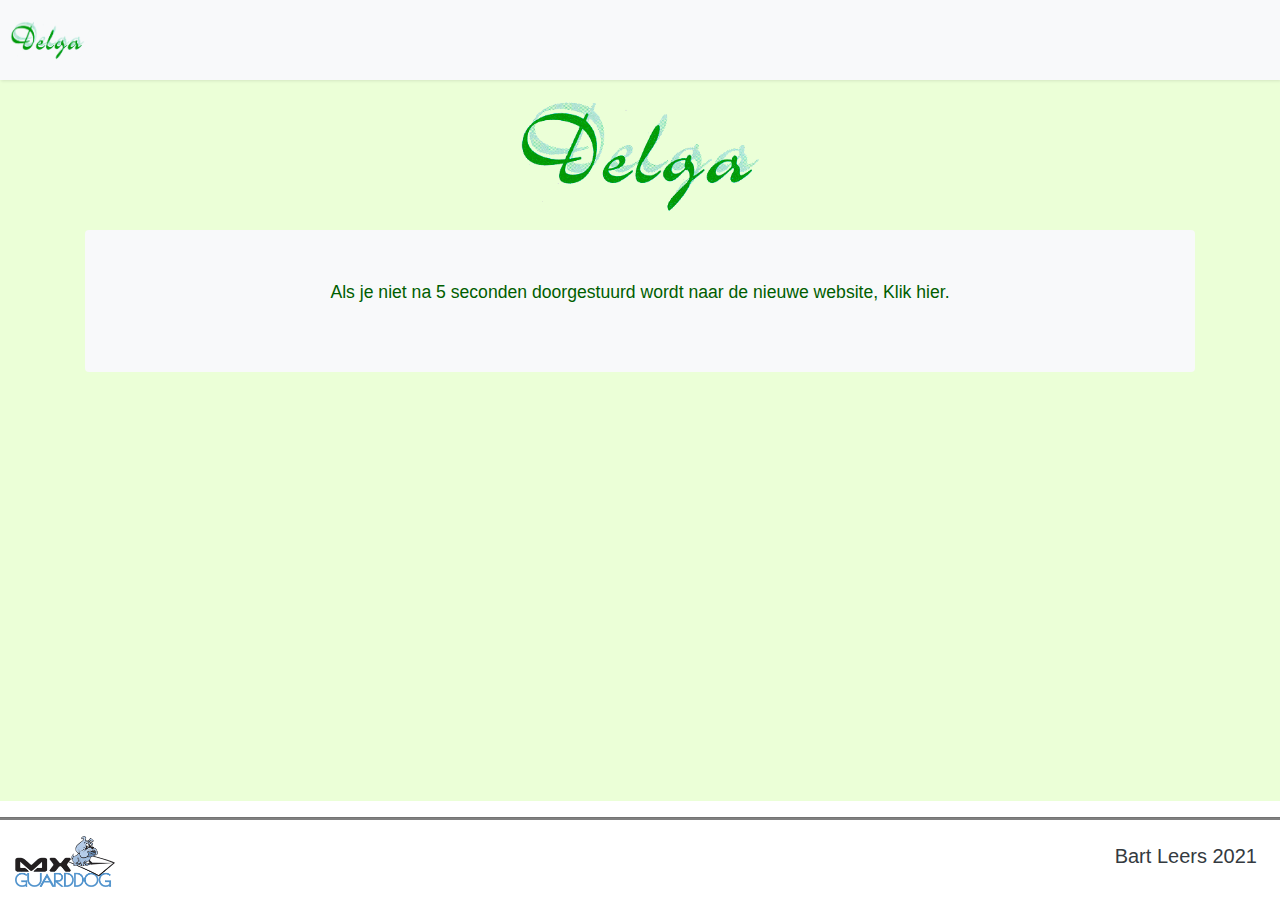
<file: index.html>
<!DOCTYPE html>
<html class="h-100" lang="nl">
<head>
    <meta charset="UTF-8">
    <meta content="width=device-width, initial-scale=1, shrink-to-fit=no" name="viewport">
    <meta name=”robots” content=”noindex,nofollow”>
    <meta content="Delga contactgegevens" name="description">
    <meta content="Bart Leers" name="author">
    <title>Delga</title>
    <link href="css/bootstrap.css" rel="stylesheet" type="text/css">
    <link href="css/delga.css" rel="stylesheet">
    <meta http-equiv="refresh" content="5; URL=https://www.delga.be/">
</head>
<body class="d-flex flex-column h-100">
<header>
    <nav class="navbar navbar-expand-lg navbar-light fixed-top bg-light">
        <a class="navbar-brand" href="index.php"><img alt="" height="40" src="images/delga_gif.gif" width="75"></a>
    </nav>
</header>
<main class="flex-shrink-0">
    <div class="container">
        <p class="text-center"><img alt="" height="118" src="images/delga_gif.gif" width="246"></p>
    </div>
    <div class="container">
        <div class="jumbotron p-4 p-md-5 text-dark rounded bg-light">
            <div class="col">
                <p style="text-align: center"> Als je niet na 5 seconden doorgestuurd wordt naar de nieuwe website, <a href="https://www.delga.be/">Klik hier</a>.</p>
            </div>
        </div>
    </div>
</main>
<footer class="bg-white text-dark mt-auto">
    <hr style="height: 2px;background-color:gray">
    <div class="container-fluid">
        <div class="row">
            <div class="col-2">
                <a href="http://www.mxguarddog.com/"><img src="images/mxguarddog.gif" class="figure-img rounded"
                                                          alt="anti spam" style="width:100px"></a>
            </div>
            <div class="col-10">
                <div class="d-flex justify-content-end">
                    <div class="p-2 bd-highlight h5">
                        <address>
                            Bart Leers <i class="far fa-copyright"></i> 2021
                        </address>
                    </div>
                </div>
            </div>
        </div>
    </div>
</footer>
</body>
</html>
</file>
<file: css/delga.css>
body {
    font-family: Verdana, Arial, Helvetica, sans-serif;
    background: #EBFFD7;
    padding-top: 6rem;
}

p {
    font-family: 'Poppins', sans-serif;
    font-size: 1.1em;
    font-weight: 300;
    line-height: 1.7em;
    color: #005E00;
}

a,
a:hover,
a:focus {
    color: inherit;
    text-decoration: none;
    transition: all 0.3s;
}

.navbar {
    padding: 15px 10px;
    background: #ffffff;
    border: none;
    border-radius: 0;
    box-shadow: 1px 1px 3px rgba(0, 0, 0, 0.1);
}

.dropdown-item:hover {
    background: #008200;
    color: #ffffff;
}

.dropdown-item.active {
    background: #ffffff;
    color: #005E00;
}

.line {
    width: 100%;
    height: 1px;
    border-bottom: 1px dashed #ddd;
    margin: 40px 0;
}

.bd-placeholder-img {
    font-size: 1.125rem;
    text-anchor: middle;
    -webkit-user-select: none;
    -moz-user-select: none;
    -ms-user-select: none;
    user-select: none;
}

.footer {
    background-color: #f5f5f5;
}

.footer > .container {
    padding-right: 15px;
    padding-left: 15px;
}
@media (min-width: 768px) {
    .bd-placeholder-img-lg {
        font-size: 3.5rem;
    }
}

.pagination > li > a
{
    background-color: white;
    color: #28a745;
}
.pagination > li > a:focus,
.pagination > li > a:hover,
.pagination > li > span:focus,
.pagination > li > span:hover
{
    color: #28a745;
    background-color: #eeeeee;
    border-color: #dddddd;
}


.pagination > .active > a
{
    color: white;
    background-color: #28a745 !important;
    border: solid 1px #28a745 !important;
}

.pagination > .active > a:hover
{
    background-color: #28a745;
    border: solid 1px #28a745;
}
</file>
